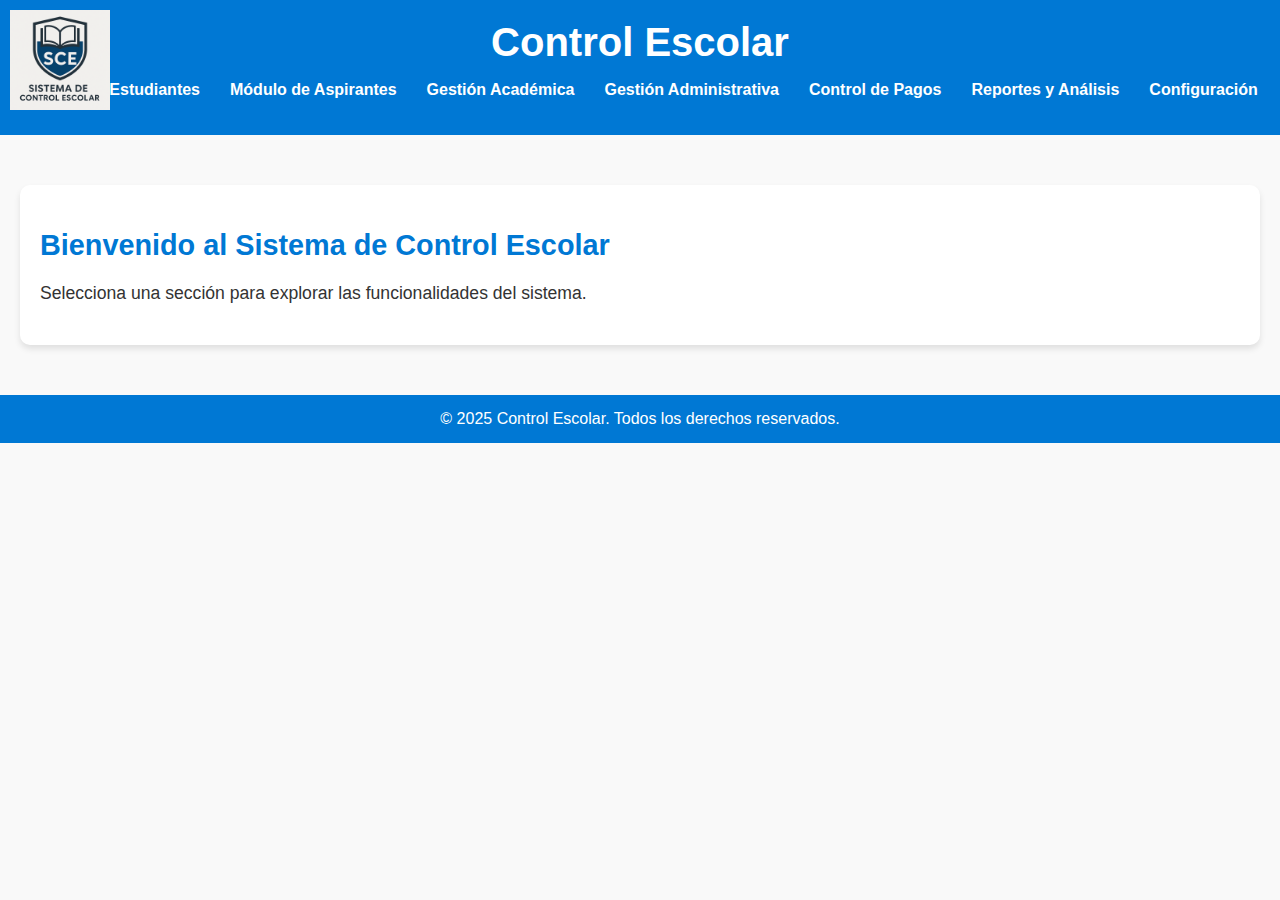
<file: index.html>
<!DOCTYPE html>
<html lang="es">
<head>
    <meta charset="UTF-8">
    <meta name="viewport" content="width=device-width, initial-scale=1.0">
    <title>Control Escolar - Inicio</title>
    <link rel="stylesheet" href="styles.css"> <!-- Vincula el archivo styles.css -->
</head>
<body>
    <header>
        <!-- Imagen del logo -->
        <img src="img/logo.png" alt="Logo de la aplicación" class="logo">
        
        <h1>Control Escolar</h1>
        <nav>
            <ul>
                <li><a href="gestion_estudiantes.html">Gestión de Estudiantes</a></li>
                <li><a href="modulo_aspirantes.html">Módulo de Aspirantes</a></li>
                <li><a href="gestion_academica.html">Gestión Académica</a></li>
                <li><a href="gestion_administrativa.html">Gestión Administrativa</a></li>
                <li><a href="control_pagos.html">Control de Pagos</a></li>
                <li><a href="reportes_analisis.html">Reportes y Análisis</a></li>
                <li><a href="configuracion.html">Configuración</a></li>
            </ul>
        </nav>
    </header>
    
    <main>
        <section>
            <h2>Bienvenido al Sistema de Control Escolar</h2>
            <p>Selecciona una sección para explorar las funcionalidades del sistema.</p>
        </section>
    </main>

    <footer>
        <p>&copy; 2025 Control Escolar. Todos los derechos reservados.</p>
    </footer>
</body>
</html>
</file>
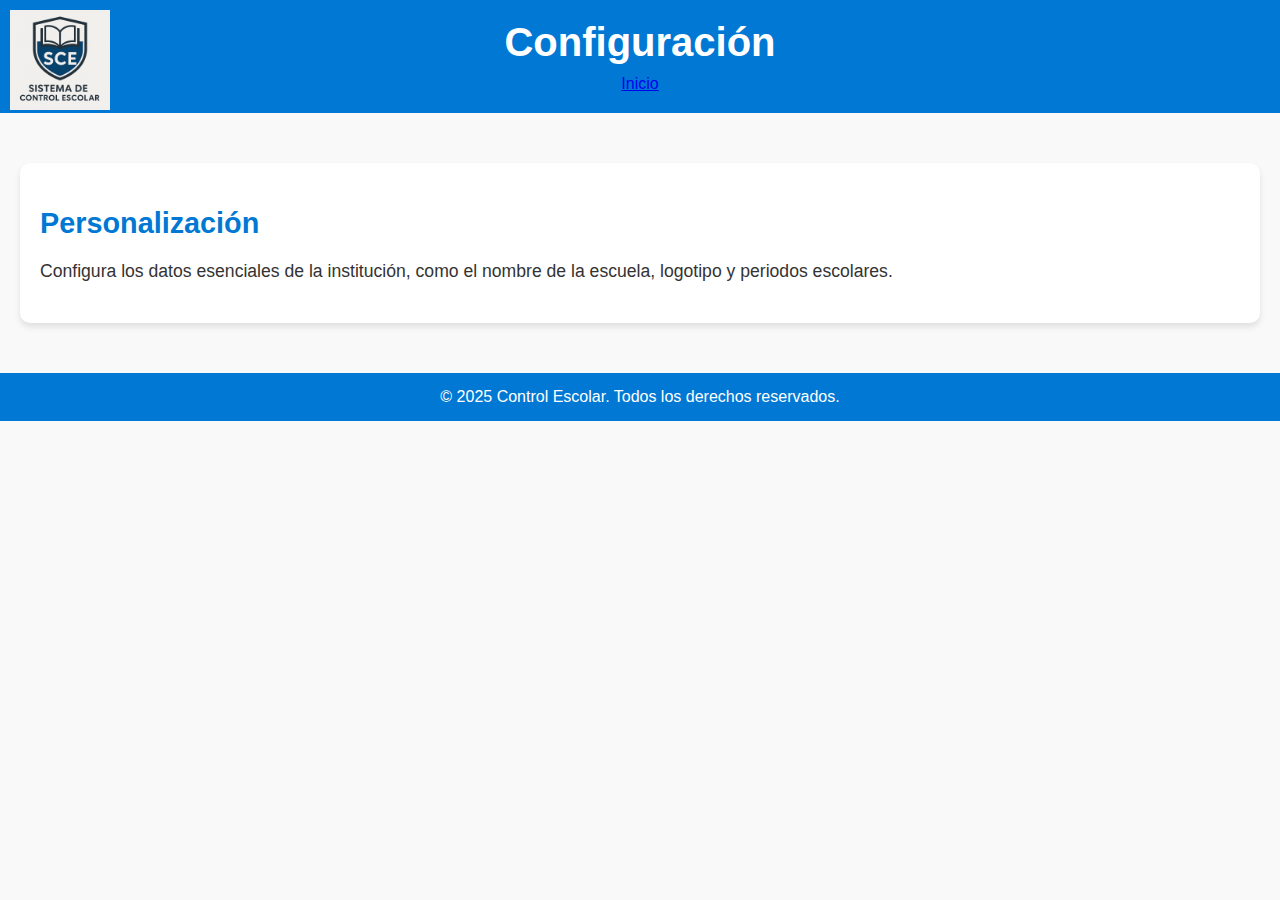
<file: configuracion.html>
<!DOCTYPE html>
<html lang="es">
<head>
    <meta charset="UTF-8">
    <meta name="viewport" content="width=device-width, initial-scale=1.0">
    <title>Configuración</title>
    <link rel="stylesheet" href="styles.css"> <!-- Vincula el archivo styles.css -->
</head>
<body>
    <header>
        <!-- Imagen del logo -->
        <img src="img/logo.png" alt="Logo de la aplicación" class="logo">

        <h1>Configuración</h1>
        <nav>
            <a href="index.html">Inicio</a>
        </nav>
    </header>
    
    <main>
        <section id="personalizacion">
            <h2>Personalización</h2>
            <p>Configura los datos esenciales de la institución, como el nombre de la escuela, logotipo y periodos escolares.</p>
        </section>
    </main>

    <footer>
        <p>&copy; 2025 Control Escolar. Todos los derechos reservados.</p>
    </footer>
</body>
</html>
</file>
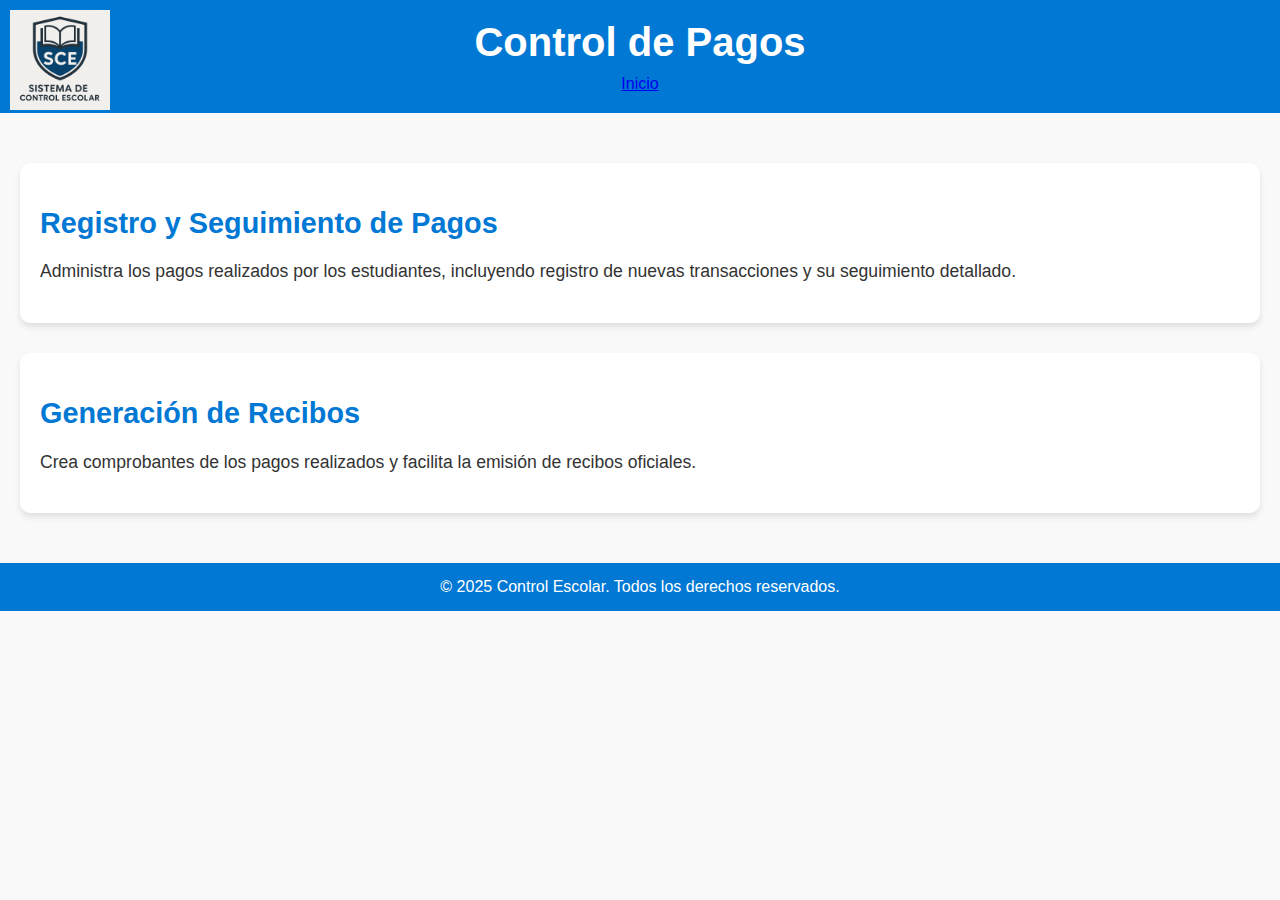
<file: control_pagos.html>
<!DOCTYPE html>
<html lang="es">
<head>
    <meta charset="UTF-8">
    <meta name="viewport" content="width=device-width, initial-scale=1.0">
    <title>Control de Pagos</title>
    <link rel="stylesheet" href="styles.css"> <!-- Vincula el archivo styles.css -->
</head>
<body>
    <header>
        <!-- Imagen del logo -->
        <img src="img/logo.png" alt="Logo de la aplicación" class="logo">

        <h1>Control de Pagos</h1>
        <nav>
            <a href="index.html">Inicio</a>
        </nav>
    </header>
    
    <main>
        <section id="registro">
            <h2>Registro y Seguimiento de Pagos</h2>
            <p>Administra los pagos realizados por los estudiantes, incluyendo registro de nuevas transacciones y su seguimiento detallado.</p>
        </section>

        <section id="recibos">
            <h2>Generación de Recibos</h2>
            <p>Crea comprobantes de los pagos realizados y facilita la emisión de recibos oficiales.</p>
        </section>
    </main>

    <footer>
        <p>&copy; 2025 Control Escolar. Todos los derechos reservados.</p>
    </footer>
</body>
</html>
</file>
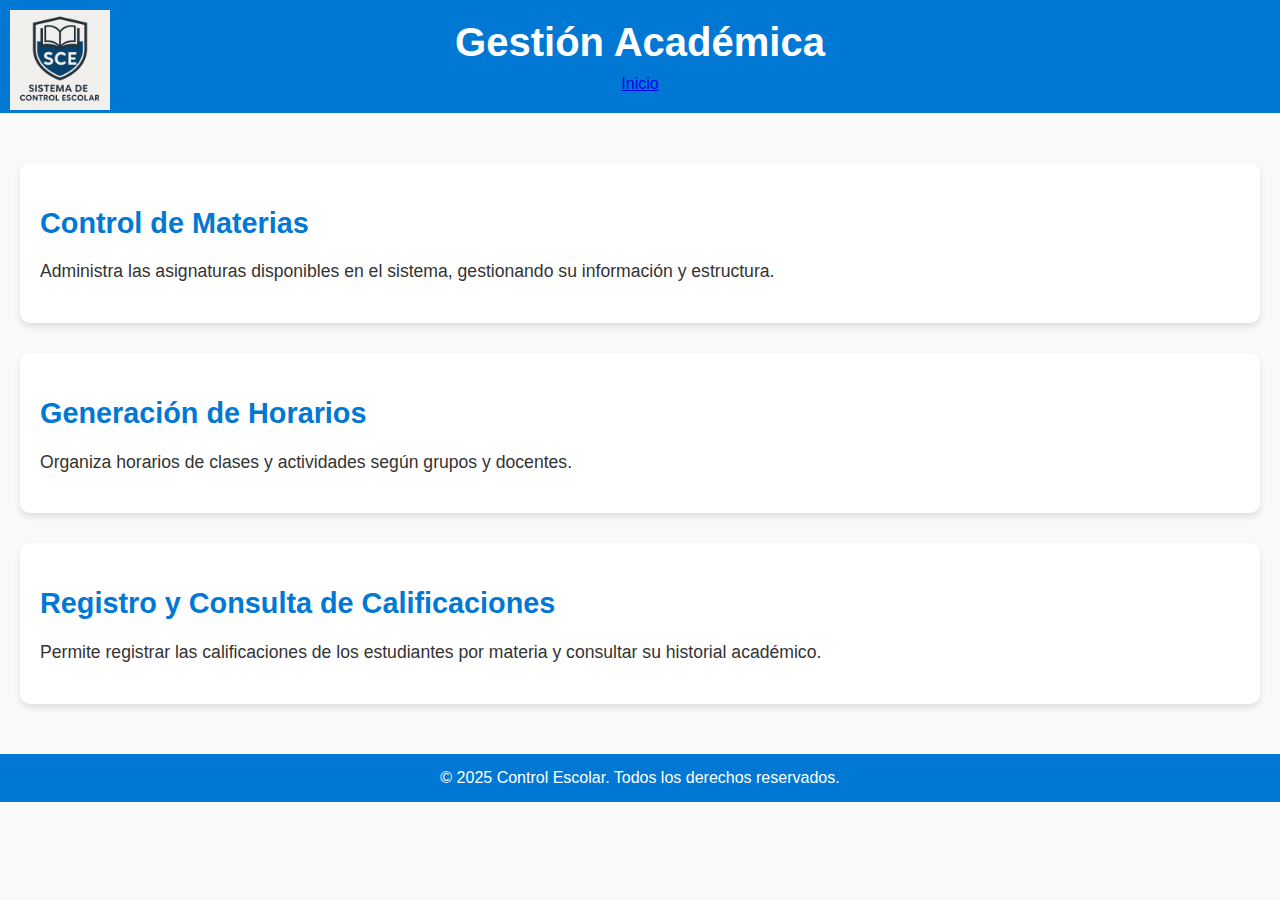
<file: gestion_academica.html>
<!DOCTYPE html>
<html lang="es">
<head>
    <meta charset="UTF-8">
    <meta name="viewport" content="width=device-width, initial-scale=1.0">
    <title>Gestión Académica</title>
    <link rel="stylesheet" href="styles.css"> <!-- Vincula el archivo styles.css -->
</head>
<body>
    <header>
        <!-- Imagen del logo -->
        <img src="img/logo.png" alt="Logo de la aplicación" class="logo">

        <h1>Gestión Académica</h1>
        <nav>
            <a href="index.html">Inicio</a>
        </nav>
    </header>
    
    <main>
        <section id="materias">
            <h2>Control de Materias</h2>
            <p>Administra las asignaturas disponibles en el sistema, gestionando su información y estructura.</p>
        </section>

        <section id="horarios">
            <h2>Generación de Horarios</h2>
            <p>Organiza horarios de clases y actividades según grupos y docentes.</p>
        </section>

        <section id="calificaciones">
            <h2>Registro y Consulta de Calificaciones</h2>
            <p>Permite registrar las calificaciones de los estudiantes por materia y consultar su historial académico.</p>
        </section>
    </main>

    <footer>
        <p>&copy; 2025 Control Escolar. Todos los derechos reservados.</p>
    </footer>
</body>
</html>
</file>
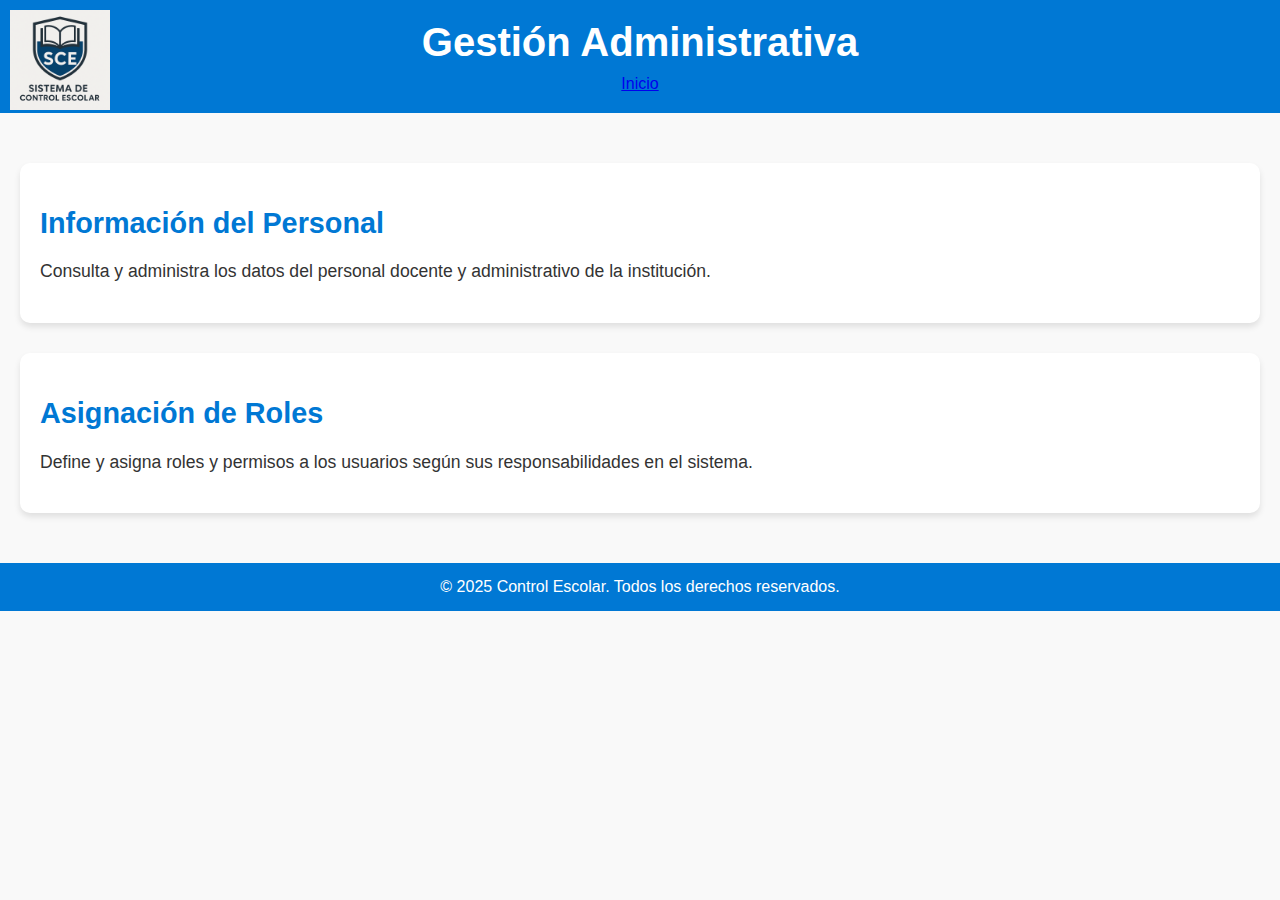
<file: gestion_administrativa.html>
<!DOCTYPE html>
<html lang="es">
<head>
    <meta charset="UTF-8">
    <meta name="viewport" content="width=device-width, initial-scale=1.0">
    <title>Gestión Administrativa</title>
    <link rel="stylesheet" href="styles.css"> <!-- Vincula el archivo styles.css -->
</head>
<body>
    <header>
        <!-- Imagen del logo -->
        <img src="img/logo.png" alt="Logo de la aplicación" class="logo">

        <h1>Gestión Administrativa</h1>
        <nav>
            <a href="index.html">Inicio</a>
        </nav>
    </header>
    
    <main>
        <section id="personal">
            <h2>Información del Personal</h2>
            <p>Consulta y administra los datos del personal docente y administrativo de la institución.</p>
        </section>

        <section id="roles">
            <h2>Asignación de Roles</h2>
            <p>Define y asigna roles y permisos a los usuarios según sus responsabilidades en el sistema.</p>
        </section>
    </main>

    <footer>
        <p>&copy; 2025 Control Escolar. Todos los derechos reservados.</p>
    </footer>
</body>
</html>
</file>
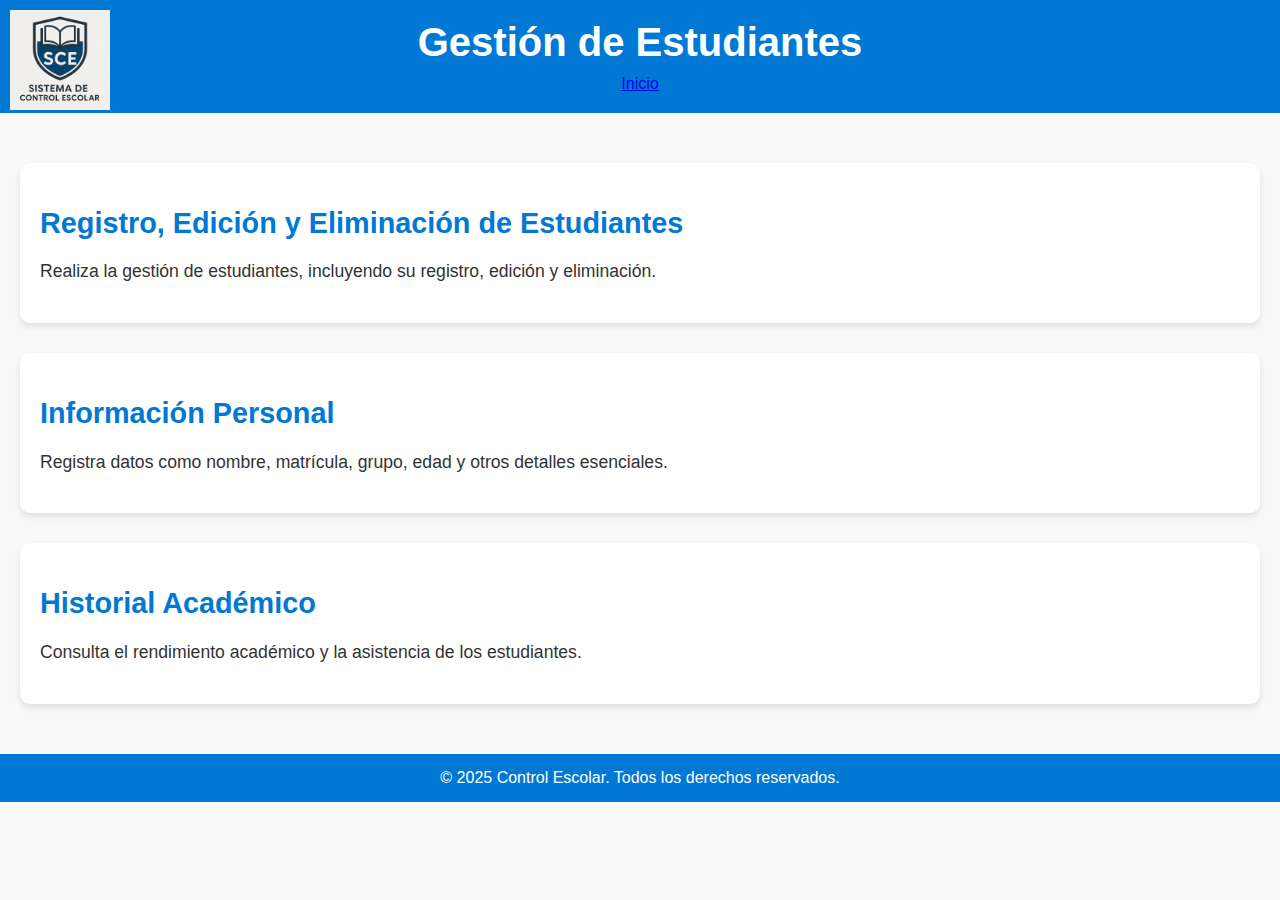
<file: gestion_estudiantes.html>
<!DOCTYPE html>
<html lang="es">
<head>
    <meta charset="UTF-8">
    <meta name="viewport" content="width=device-width, initial-scale=1.0">
    <title>Gestión de Estudiantes</title>
    <link rel="stylesheet" href="styles.css"> <!-- Vincula el archivo styles.css -->
</head>
<body>
    <header>
        <!-- Imagen del logo -->
        <img src="img/logo.png" alt="Logo de la aplicación" class="logo">

        <h1>Gestión de Estudiantes</h1>
        <nav>
            <a href="index.html">Inicio</a>
        </nav>
    </header>
    
    <main>
        <section id="registro">
            <h2>Registro, Edición y Eliminación de Estudiantes</h2>
            <p>Realiza la gestión de estudiantes, incluyendo su registro, edición y eliminación.</p>
        </section>

        <section id="informacion">
            <h2>Información Personal</h2>
            <p>Registra datos como nombre, matrícula, grupo, edad y otros detalles esenciales.</p>
        </section>

        <section id="historial">
            <h2>Historial Académico</h2>
            <p>Consulta el rendimiento académico y la asistencia de los estudiantes.</p>
        </section>
    </main>

    <footer>
        <p>&copy; 2025 Control Escolar. Todos los derechos reservados.</p>
    </footer>
</body>
</html>
</file>
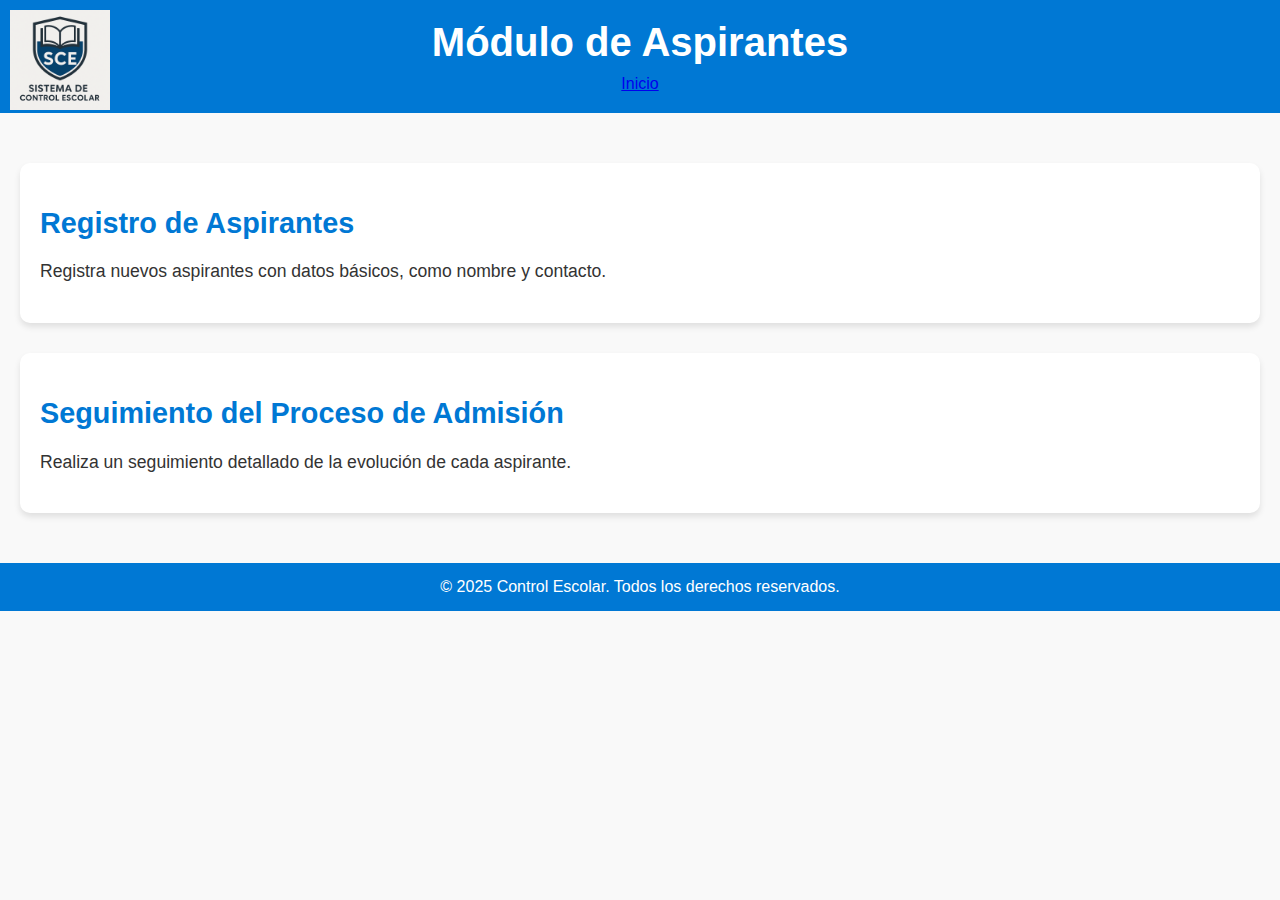
<file: modulo_aspirantes.html>
<!DOCTYPE html>
<html lang="es">
<head>
    <meta charset="UTF-8">
    <meta name="viewport" content="width=device-width, initial-scale=1.0">
    <title>Módulo de Aspirantes</title>
    <link rel="stylesheet" href="styles.css"> <!-- Vincula el archivo styles.css -->
</head>
<body>
    <header>
        <!-- Imagen del logo -->
        <img src="img/logo.png" alt="Logo de la aplicación" class="logo">

        <h1>Módulo de Aspirantes</h1>
        <nav>
            <a href="index.html">Inicio</a>
        </nav>
    </header>
    
    <main>
        <section id="registro">
            <h2>Registro de Aspirantes</h2>
            <p>Registra nuevos aspirantes con datos básicos, como nombre y contacto.</p>
        </section>

        <section id="seguimiento">
            <h2>Seguimiento del Proceso de Admisión</h2>
            <p>Realiza un seguimiento detallado de la evolución de cada aspirante.</p>
        </section>
    </main>

    <footer>
        <p>&copy; 2025 Control Escolar. Todos los derechos reservados.</p>
    </footer>
</body>
</html>
</file>
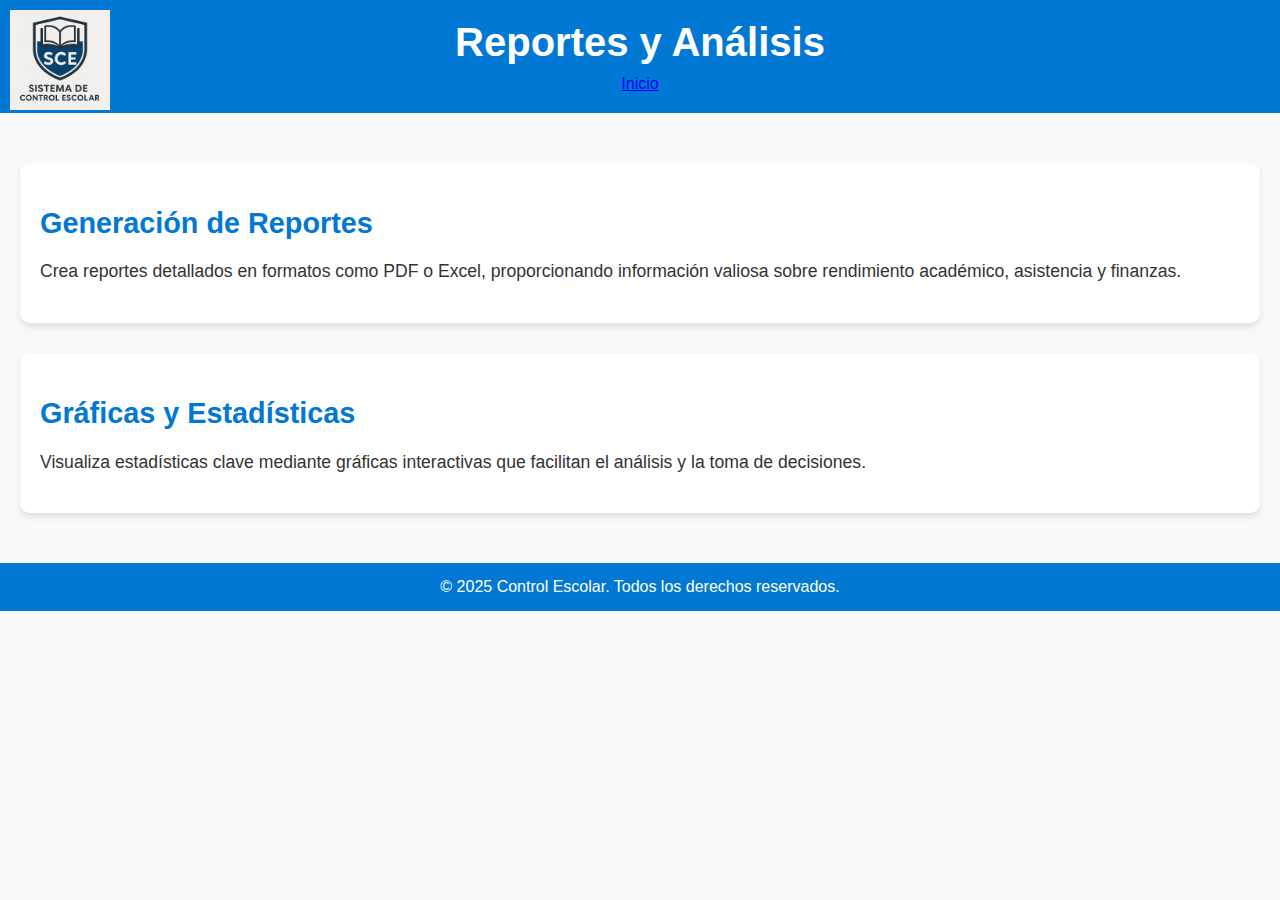
<file: reportes_analisis.html>
<!DOCTYPE html>
<html lang="es">
<head>
    <meta charset="UTF-8">
    <meta name="viewport" content="width=device-width, initial-scale=1.0">
    <title>Reportes y Análisis</title>
    <link rel="stylesheet" href="styles.css"> <!-- Vincula el archivo styles.css -->
</head>
<body>
    <header>
        <!-- Imagen del logo -->
        <img src="img/logo.png" alt="Logo de la aplicación" class="logo">

        <h1>Reportes y Análisis</h1>
        <nav>
            <a href="index.html">Inicio</a>
        </nav>
    </header>
    
    <main>
        <section id="reportes">
            <h2>Generación de Reportes</h2>
            <p>Crea reportes detallados en formatos como PDF o Excel, proporcionando información valiosa sobre rendimiento académico, asistencia y finanzas.</p>
        </section>

        <section id="graficas">
            <h2>Gráficas y Estadísticas</h2>
            <p>Visualiza estadísticas clave mediante gráficas interactivas que facilitan el análisis y la toma de decisiones.</p>
        </section>
    </main>

    <footer>
        <p>&copy; 2025 Control Escolar. Todos los derechos reservados.</p>
    </footer>
</body>
</html>
</file>
<file: styles.css>
/* Estilo general */
body {
    font-family: 'Arial', sans-serif;
    margin: 0;
    padding: 0;
    box-sizing: border-box;
    background-color: #f9f9f9; /* Fondo claro */
    color: #333; /* Texto oscuro */
}

/* Logo en la esquina superior izquierda (doble de tamaño) */
.logo {
    position: absolute;
    top: 10px;
    left: 10px;
    width: 100px; /* Doble del tamaño anterior (50px) */
    height: auto; /* Mantén proporciones de la imagen */
}

/* Encabezado */
header {
    background-color: #0078D4; /* Azul moderno */
    color: #fff;
    padding: 20px 0;
    text-align: center;
    position: relative; /* Permite la superposición del logo */
}

header h1 {
    font-size: 2.5rem;
    margin: 0;
}

nav {
    margin-top: 10px;
}

nav ul {
    list-style: none;
    padding: 0;
    display: flex;
    justify-content: center;
}

nav ul li {
    margin: 0 15px;
}

nav ul li a {
    text-decoration: none;
    color: #fff;
    font-weight: bold;
    transition: color 0.3s ease;
}

nav ul li a:hover {
    color: #FFDD00; /* Efecto amarillo al pasar el mouse */
}

/* Secciones */
main {
    padding: 20px;
}

section {
    margin: 30px 0;
    padding: 20px;
    background-color: #fff;
    border-radius: 10px;
    box-shadow: 0 4px 6px rgba(0, 0, 0, 0.1); /* Sombra ligera */
}

section h2 {
    font-size: 1.8rem;
    color: #0078D4; /* Color azul para títulos */
    margin-bottom: 15px;
}

section p {
    font-size: 1.1rem;
    line-height: 1.6;
}

/* Pie de página */
footer {
    background-color: #0078D4;
    color: #fff;
    text-align: center;
    padding: 15px 0;
}

footer p {
    font-size: 1rem;
    margin: 0;
}

/* Diseño responsivo */
@media (max-width: 768px) {
    header h1 {
        font-size: 2rem;
    }

    nav ul {
        flex-direction: column;
    }

    nav ul li {
        margin: 10px 0;
    }

    section h2 {
        font-size: 1.5rem;
    }

    section p {
        font-size: 1rem;
    }

    .logo {
        width: 80px; /* Tamaño ajustado para pantallas pequeñas (aumentado en proporción) */
    }
}
</file>
